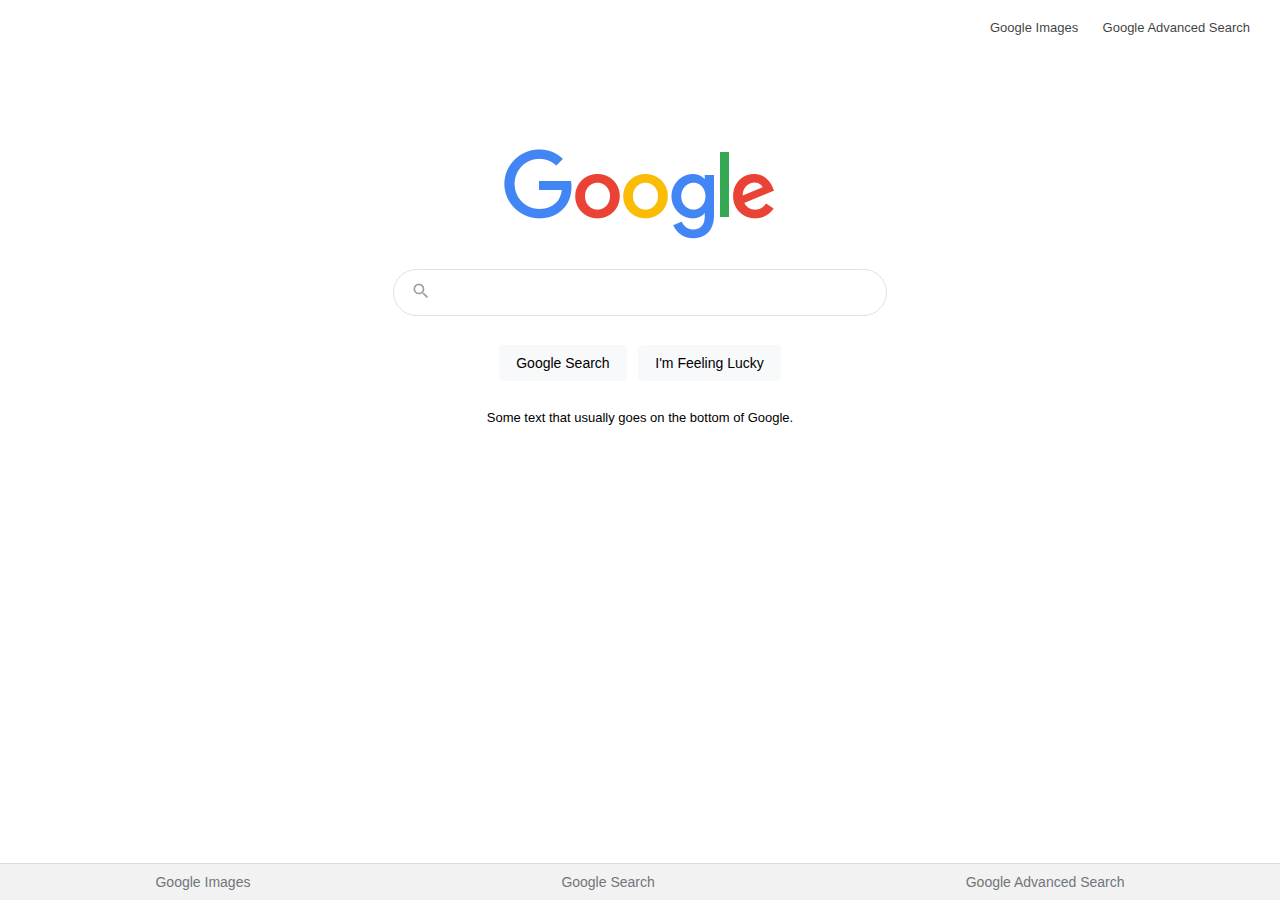
<file: search/index.html>
<!DOCTYPE html>
<html lang="en">
    <head>
        <title>Search</title>
        <link rel="stylesheet" href="static/style.css">
    </head>
    <body>
        <div class="nav">
            <div>
                <a href="image_search.html">Google Images</a>
                <a href="advanced.html">Google Advanced Search</a>
            </div>
        </div>
        <div class="main_wrapper">
            <center>
            <div class="google">
                <div class="google_container">
                    <img class="google_logo" height="92px" src="images/googlelogo.png">
                </div>
                <div class="form_field">
                    <form action="https://google.com/search">
                       
                            <div class="input_area">
                                <!-- all input text zone -->
                                <div class="input_wrapper">
                                    <!-- area of search icon -->
                                    <div class="input_child search_icon">
                                        <div>
                                            <span class="grey">
                                                <!-- search icon -->
                                                <svg viewBox="0 0 24 24" class="icon_svg" >
                                                    <path d="M15.5 14h-.79l-.28-.27A6.471 6.471 0 0 0 16 9.5 6.5 6.5 0 1 0 9.5 16c1.61 0 3.09-.59 4.23-1.57l.27.28v.79l5 4.99L20.49 19l-4.99-5zm-6 0C7.01 14 5 11.99 5 9.5S7.01 5 9.5 5 14 7.01 14 9.5 11.99 14 9.5 14z"></path>
                                                </svg>
                                            </span>
                                        </div>
                                    </div>
                                    <!-- Area of text field -->
                                    <div class="input_child">
                                        <!-- actual text input -->
                                        <div><input class="text_input" type="text" name="q"></div>
                                    </div>
                                </div>
                            </div>

                        <!-- area of buttons -->
                        <div class="button_div">
                            <!-- The 'name' is what Google uses to submit to the servers for I'm feeling Lucky -->
                            <input class="google_btn" type="submit" name="btnK" value="Google Search">
                            <input class="google_btn" type="submit" name="btnI" value="I'm Feeling Lucky" aria-label="I'm Feeling Lucky">
                            <div>
                                <!-- this is where all the "im feeling lucky" stuff goes -->
                                <div>
                                    <div></div>
                                    <div></div>
                                    <div></div>
                                    <div></div>
                                    <div></div>
                                </div>
                            </div>

                        </div>
                    </form>
                    <div>
                        <span>Some text that usually goes on the bottom of Google.</span>
                    </div>
                </div>
            
                <div class="empty"></div>
            </div>
        </div>
    </center>
        </div>
        <div class="footer">
            <a class="footer_item" href="image_search.html">Google Images</a>
            <a class="footer_item" href="index.html">Google Search</a>
            <a class="footer_item" href="advanced.html">Google Advanced Search</a>
        </div>
    </body>
</html>
</file>
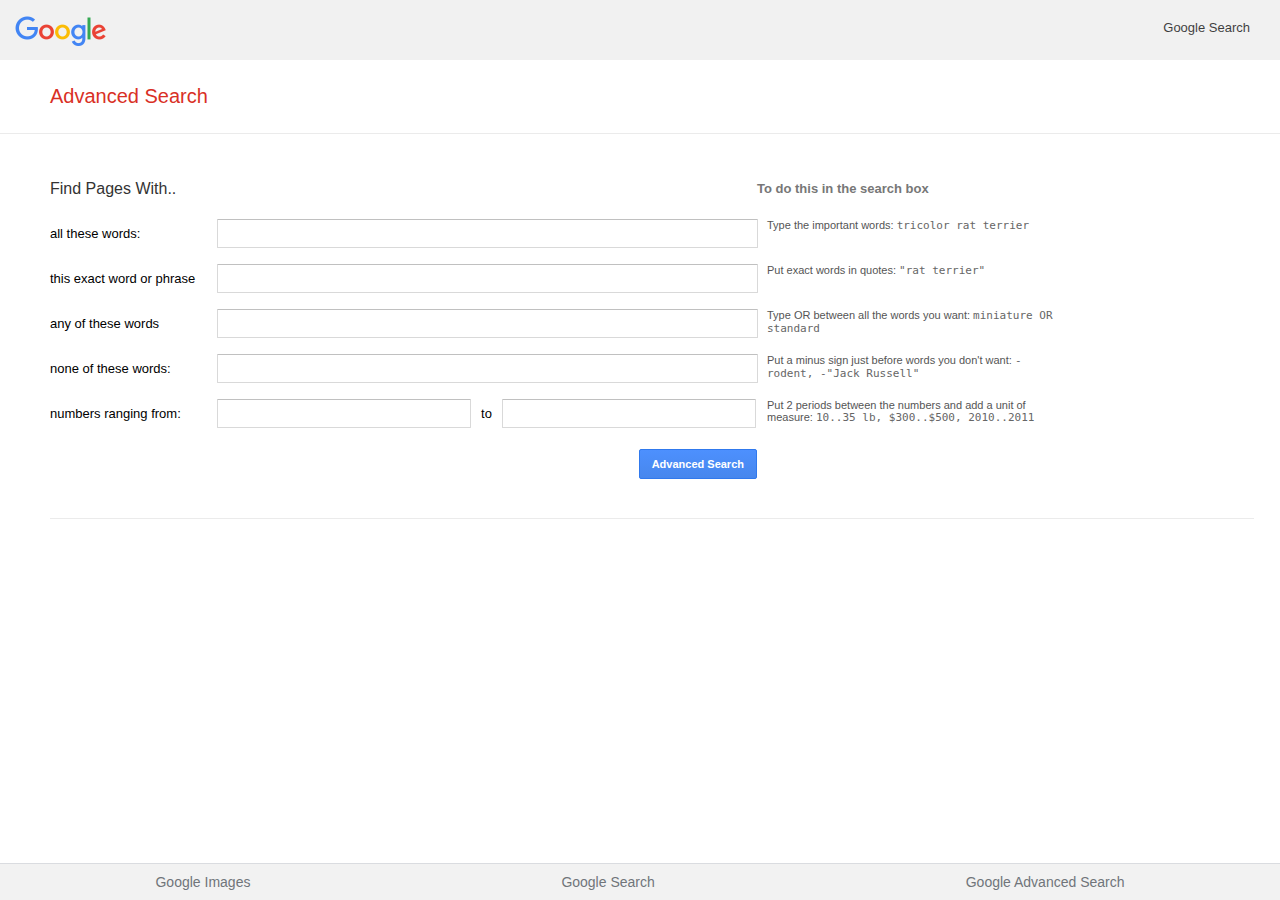
<file: search/advanced.html>
<!DOCTYPE html>
<html lang="en">
    <head>
        <title>Search</title>
        <link rel="stylesheet" href="static/style.css">
    </head>
    <body>
        <div class="adv_wrapper">
            <div class="nav_advanced">
                <div class="nav_g_master">
                    <a class="nav_g_container" href="index.html"><span class="nav_google"></span></a>
                </div>
                <div class="link">
                    <a href="index.html">Google Search</a>
                </div>
            </div>
            
            <div class="title">
                <label>Advanced Search</label>
            </div>
            <div class="line"></div>
            <div class="border">
                <form class="form_adv"  action="https://google.com/search">
                <div class="question_section">
                    <div class="question">
                        <div class="div_q">
                            <div class="header">
                                <span>Find Pages With..</span>
                            </div>
                        </div>
                        <div class="div_in"></div>
                        <div class="div_info hide_small">
                            <div class="to_do_in_search">
                            To do this in the search box 
                            </div>
                        </div>
                    </div>
                    <div class="question">
                        <div class="div_q">
                            <div>
                                <label>all these words:</label>
                            </div>
                        </div>
                        <div class="div_in">
                            <input class="adv_input" name="as_q" type="text">
                        </div>
                        <div class="div_info hide_small">
                            <div class="div_info_text">
                                Type the important words: 
                                <span>tricolor rat terrier</span>
                            </div>
                        </div>
                    </div>
                    <div class="question">
                        <div class="div_q">
                            <div>
                                <label>this exact word or phrase</label>
                            </div>
                        </div>
                        <div class="div_in">
                            <input class="adv_input" name="as_epq" type="text">
                        </div>
                        <div class="div_info hide_small">
                            <div class="div_info_text">
                                Put exact words in quotes:
                                <span>"rat terrier"</span>
                            </div>
                        </div>
                    </div>
                    <div class="question">
                        <div class="div_q">
                            <div>
                                <label>any of these words</label>
                            </div>
                        </div>
                        <div class="div_in">
                            <input class="adv_input" name="as_oq" type="text">
                        </div>
                        <div class="div_info hide_small">
                            <div class="div_info_text">
                                Type OR between all the words you want:
                                <span>miniature OR standard</span>
                            </div>
                        </div>
                    </div>
                    <div class="question">
                        <div class="div_q">
                            <div>
                                <label>none of these words:</label>
                            </div>
                        </div>
                        <div class="div_in">
                            <input class="adv_input" name="as_eq" type="text">
                        </div>
                        <div class="div_info hide_small">
                            <div class="div_info_text">
                                Put a minus sign just before words you don't want:
                                <span>-rodent, -"Jack Russell"</span>
                            </div>
                        </div>
                    </div>
                    <div class="question">
                        <div class="div_q">
                            <div>
                                <label>numbers ranging from:</label>
                            </div>
                        </div>
                        <div class="div_in_2_cont">
                            <div class="div_in_2">
                                <input class="adv_input2" name="as_nlo" type="text">
                                <span> to </span>
                                <input class="adv_input2" name="as_nhi" type="text">
                            </div>
                        </div>
                        <div class="div_info hide_small">
                            <div class="div_info_text">
                                Put 2 periods between the numbers and add a unit of measure:
                                <span> 10..35 lb, $300..$500, 2010..2011</span>
                            </div>
                        </div>
                    </div>
                </div>
                <div class="question">
                    <div class="div_q"></div>
                    <div class="adv_sub_wrapper">
                        <p></p>
                        <input class="adv_submit" type="submit" value="Advanced Search">
                    </div>
                    <div class="div_info"></div>
                </div>
                <div class="line_variant"></div>
                </form>
            </div>
        </div>
       
        <div class="footer">
            <a class="footer_item" href="image_search.html">Google Images</a>
            <a class="footer_item" href="index.html">Google Search</a>
            <a class="footer_item" href="advanced.html">Google Advanced Search</a>
        </div>
    </body>
</html>
</file>
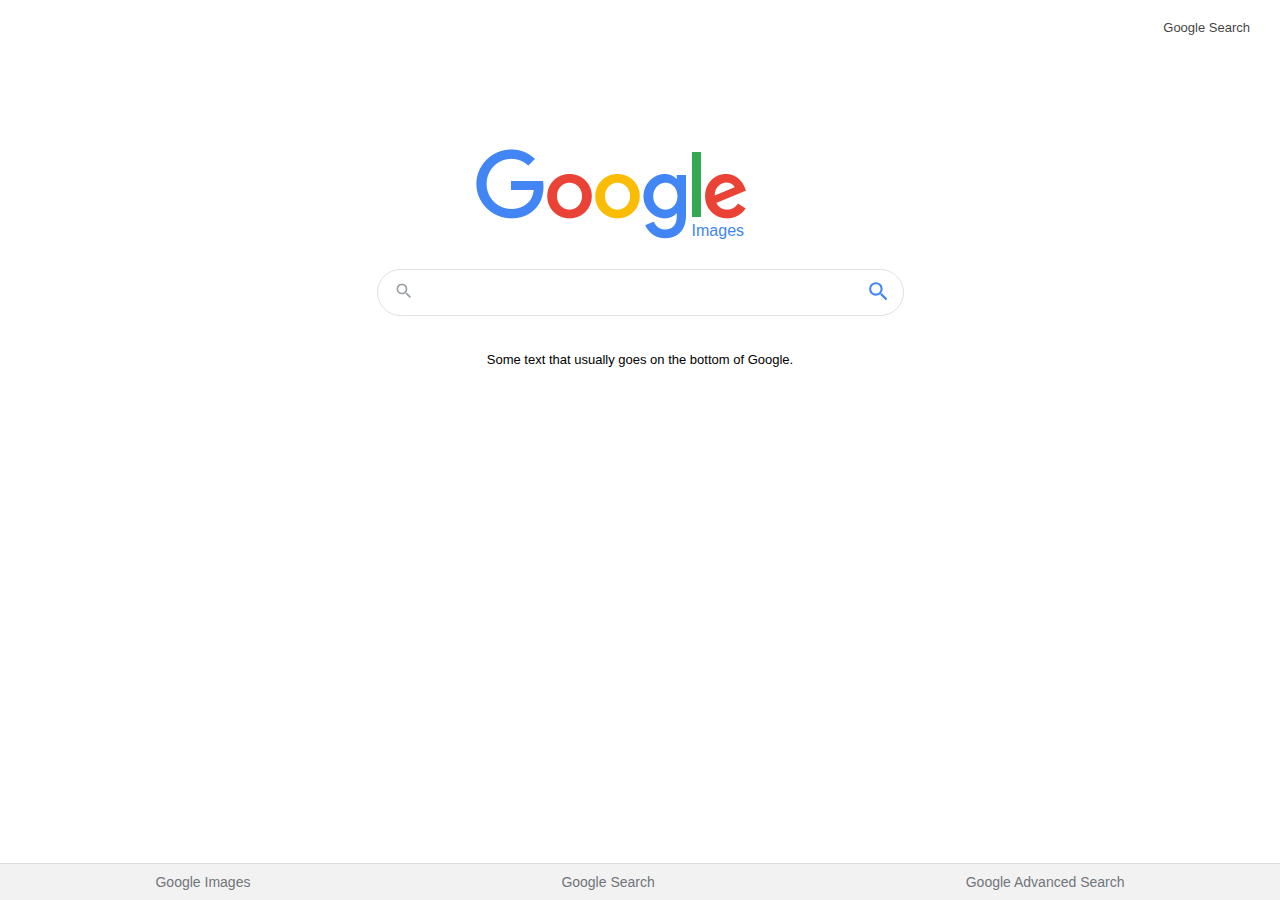
<file: search/image_search.html>
<!DOCTYPE html>
<html lang="en">
    <head>
        <title>Search</title>
        <link rel="stylesheet" href="static/style.css">
    </head>
    <body>
        <div class="nav">
            <div>
                <a></a>
                <a href="index.html">Google Search</a>
            </div>
        </div>
        <div class="main_wrapper">
            <center>
            <div class="google">
                <div class="google_container">
                    <img class="google_logo" height="92px" src="images/googlelogo.png">
                    <span class="logo-subtext">Images</span>
                </div>
                <div class="form_field">
                    <form action="https://google.com/search">
                       
                            <div class="input_area">
                                <!-- all input text zone -->
                                <div class="input_wrapper">
                                    <!-- area of search icon -->
                                    <div class="input_child search_icon">
                                        <div>
                                            <span class="grey">
                                                <!-- search icon -->
                                                <svg viewBox="0 0 24 24" class="icon_svg" >
                                                    <path d="M15.5 14h-.79l-.28-.27A6.471 6.471 0 0 0 16 9.5 6.5 6.5 0 1 0 9.5 16c1.61 0 3.09-.59 4.23-1.57l.27.28v.79l5 4.99L20.49 19l-4.99-5zm-6 0C7.01 14 5 11.99 5 9.5S7.01 5 9.5 5 14 7.01 14 9.5 11.99 14 9.5 14z"></path>
                                                </svg>
                                            </span>
                                        </div>
                                    </div>
                                    <!-- Area of text field -->
                                    <div class="input_child">
                                        <!-- actual text input -->
                                        <div><input class="text_input" type="text" name="q"></div>
                                    </div>
                                    <input type="hidden" name="tbm" value="isch">
                                    
                                    <button class="input_child search_icon blue" aria-label="Google Search" type="submit">
                                        <div>
                                            <span>
                                                <!-- search icon -->
                                                <svg viewBox="0 0 24 24" class="blue_icon_svg" >
                                                    <path d="M15.5 14h-.79l-.28-.27A6.471 6.471 0 0 0 16 9.5 6.5 6.5 0 1 0 9.5 16c1.61 0 3.09-.59 4.23-1.57l.27.28v.79l5 4.99L20.49 19l-4.99-5zm-6 0C7.01 14 5 11.99 5 9.5S7.01 5 9.5 5 14 7.01 14 9.5 11.99 14 9.5 14z"></path>
                                                </svg>
                                            </span>
                                        </div>
                                    </button>
                                </div>
                            </div>

                        <!-- area of buttons -->
                        <div class="button_div">
                        </div>
                    </form>
                    <div>
                        <span>Some text that usually goes on the bottom of Google.</span>
                    </div>
                </div>
            
                <div class="empty"></div>
            </div>
        </div>
    </center>
        </div>
        <div class="footer">
            <a class="footer_item" href="image_search.html">Google Images</a>
            <a class="footer_item" href="index.html">Google Search</a>
            <a class="footer_item" href="advanced.html">Google Advanced Search</a>
        </div>
    </body>
</html>
</file>
<file: search/static/style.css>
/* Used Google's CSS properties for colors, heights, and widths to get exact measurements
or close to exact */

body {
    font-family: arial, sans-serif;
    font-size: small;
    margin: 0px;
    padding: 0px;
}

.main_wrapper {
    display: flex;
    justify-content: space-around;
    clear: both;
}

.nav {
    top: 20px;
    position: relative;
    font-size: 13px;
    clear: both;
}

.nav > div {
    padding-left: 20px;
    padding-right: 30px;
    width: 260px;
    float: right;
    display: flex;
    justify-content: space-between;
}

.nav > div > a {
    text-decoration: none;
    color: black;
    opacity: 0.75;
}

.nav > div > a:hover {
    text-decoration: underline;
}

.google_logo {
    height: 92px;
    width: 272px;
}

.logo-subtext {
    color: #4285f4;
    font: 16px/16px roboto-regular, arial, sans-serif;
    left: 215px;
    position: relative;
    top: -5px;
    left: -60px;
}

.google {
    min-height: 100px;
    min-width: 400px;
    position: relative;
    padding-top: 109px;   
}

.google_container {
    margin: 25px;
}

.form_field {
    /* Size taken from Google.com */
    width: 698px;
    height: 60vh;
}

.input_area {
    display: flex;
    justify-content: center;
    align-items: stretch;
    flex-wrap: wrap;
}

.input_wrapper {
    /* Border radius and sizes taken to get correct shape
    from Google.com  */
    display: flex;
    flex-flow: row wrap;
    flex-wrap: wrap;
    height: 44px;
    border-radius: 24px;
    background: #fff;
    border: 1px solid #dfe1e5;
    padding-right: 10px;
    padding-top: 1px;
}

.input_wrapper:hover {
    /* Colors taken from Google.com  */
    box-shadow: 0 1px 10px rgba(0,0,0,.1);
    border: transparent solid 1px;
}

.text_input {
    width: 426px;
    flex-shrink: 2;
    height: 34px;
    outline: none;
    justify-content: center;
    border-style: hidden;
    font-size: 15px;
    margin-right: 4px;
}

.search_icon {
    height: 44px;
    width: 33px;
    margin-top: 10px;
    margin-left: 10px;
    margin-right: 5px;
}

.grey {
    fill: #9aa0a6;
}

.blue {
    fill: #4285f4;
    border-style: none;
    outline: none;
    background: none;
    margin: 0;
    
}

.blue_icon_svg {
    height: 25px;
    width: 25px;
}

.icon_svg {
    height: 20px;
    width: 20px;
}

.button_div {
    top: 52px;
    padding-top: 18px;
    padding-bottom: 18px;
}

.google_btn {
    background-color: #f8f9fa;
    font-size: 14px;
    padding: 0 16px;
    margin: 11px 4px;
    line-height: 27px;
    height: 36px;
    text-align: center;
    min-width: 54px;
    border-radius: 4px;
    border: 1px solid transparent;
    cursor: pointer;
}

.google_btn:hover {
    border: 1px solid #dfe1e5;
    box-shadow: 0 1px 1px rgba(0,0,0,.1);
}

.google_btn:active {
    color: black;
}

.footer {
    background: #f2f2f2;
    border-top: 1px solid rgb(218, 220, 224);
    width: 100%;
    position: absolute;
    min-height: 30px;
    bottom: 0px;
    margin: 0px;
    overflow: hidden;
    display: flex;
    justify-content: space-around;
    flex-flow: row wrap;
}

.footer_item {
   margin-bottom: 10px;
   margin-top: 10px;
   color: #70757a;
   font-size: 14px;
   text-decoration: none;
}

.title {
    font-size: 20px;
    margin: 25px 50px;
    color: #d93025;
}

.line {
    border-bottom: 1px solid #ebebeb;
}

.line_variant {
    border-bottom: 1px solid #ebebeb;
    clear: both;
    margin: 18px 0;
}

.nav_advanced {
    background: #f1f1f1;
    height: 60px;
    width: 100%;
}

.nav_advanced > div {
    line-height: 5px;
}

.nav_g_master {
    padding: 15px 20px 0 15px;
    float: left;
}

.link {
    top: 5px;
    position: relative;
    padding-top: 20px;
    padding-right: 30px;
    float: right;
}



.link > a {
    text-decoration: none;
    color: black;
    opacity: .75;
}

.link > a:hover {
    text-decoration: underline;
}

.nav_g_container .nav_google {
    display: block;
    background-position: 0 -35px;
    height: 33px;
    width: 92px;
}

.nav_google {
    background: url('../images/google_icon.png');
    background-size: 528px 68px;
}

.border {
    margin: 40px 2% 0 50px;
}

.footer_item:hover {
    text-decoration: underline;
}

.question {
    padding-bottom: 15px;
    clear: both;
    position: relative;
    display: flex;
    flex-flow: nowrap;
}

.question > div {
    
    line-height: 30px;
    min-width: 167px;
    
}

.question > div > .adv_input {
    width: 95%;
    font-size: 13px;
    height: 25px;
    padding: 1px 8px;
}

.div_in {
    flex:1;
    max-width: 550px;
}
.div_in_2_cont {
    flex: 1;
    max-width: 550px;
}

.div_in_2 {
    display: flex;
    width: 98%;
}

.div_in_2 > span {
    padding: 0 10px;
}

.adv_input2 {
    width: 95%;
    font-size: 13px;
    height: 25px;
    padding: 1px 8px;
    border-radius: 1px;
    border: 1px solid #d9d9d9;
    border-top: 1px solid #c0c0c0;
    font-size: 13px;
    height: 25px;
}

.adv_input {
    border-radius: 1px;
    border: 1px solid #d9d9d9;
    border-top: 1px solid #c0c0c0;
    font-size: 13px;
    height: 25px;
    width: 100%;
}

.header {
    font-size: 16px;
    color: #333;
}

.to_do_in_search {
    height: 30px;
    width: 200px;
    margin-left: -10px;
    font-size: 13px;
    font-weight: 700;
    color: #777;
}

.div_info {
    min-width: 200px;
    width: 300px;
    max-height: 0px;
}

.div_info_text {
    color: #555;
    font-size: 11px;
    line-height: 12px;
}

.div_info_text > span {
    color: #666;
    font-family: monospace;
    font-size: 11px;
}

.adv_sub_wrapper {
    float: left;
    display: flex;
    min-width: 167px;
    max-width: 550px;
    min-height: 41px;
    width: 95%;
    justify-content: space-between;
}


.adv_submit {
    /* This was taken from advanced search button on
    Google Advanced Search to get exact colors and sizes */
    background-color: #4d90fe;
    background-image: -webkit-linear-gradient(top,#4d90fe,#4787ed);
    background-image: linear-gradient(top,#4d90fe,#4787ed);
    border: 1px solid #3079ed;
    border-radius: 2px;
    height: 30px;
    padding: 0 12px;
    cursor: default;
    font-size: 11px;
    font-weight: bold;
    text-align: center;
    color: white;
    margin: 5px 10px;
}

.adv_submit:hover {
    /* This was taken from advanced search button on
    Google Advanced Search to get exact colors and sizes */
    background-color: #357ae8;
    background-image: -webkit-linear-gradient(top,#4d90fe,#357ae8);
    background-image: linear-gradient(top,#4d90fe,#357ae8);
    border: 1px solid #2f5bb7;
}

@media only screen and (max-width: 1000px) {
    .hide_small {
        visibility: hidden;
    }
}
</file>
